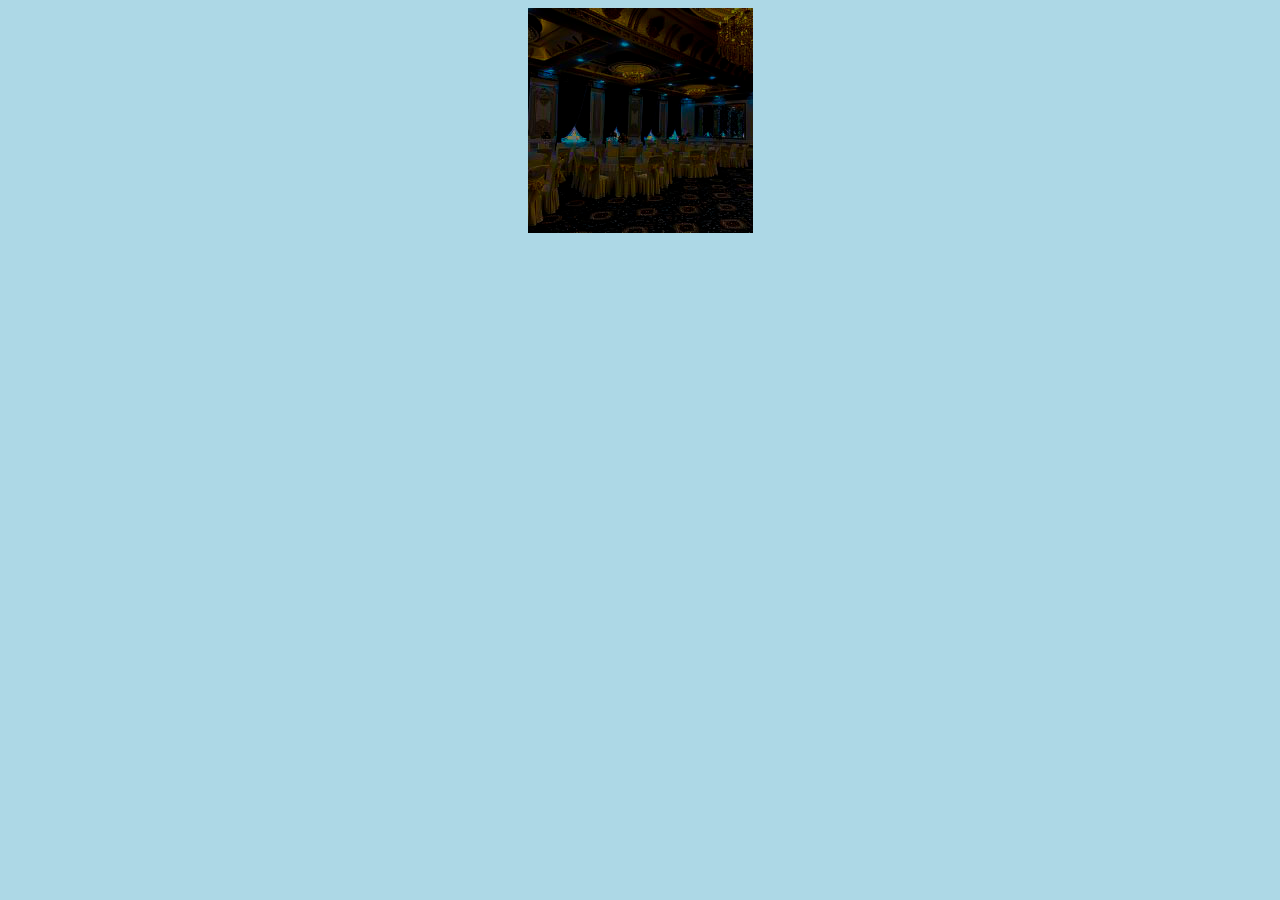
<file: askas.html>
<!DOCTYPE html>
<html lang="en">
<head>
    <meta charset="UTF-8">
    <meta http-equiv="X-UA-Compatible" content="IE=edge">
    <meta name="viewport" content="width=device-width, initial-scale=1.0">
    <title>Document</title>
</head>
<body bgcolor="lightblue">
    <center><img src="./main.jpg" alt=""></center>
    

    
</body>
</html>
</file>
